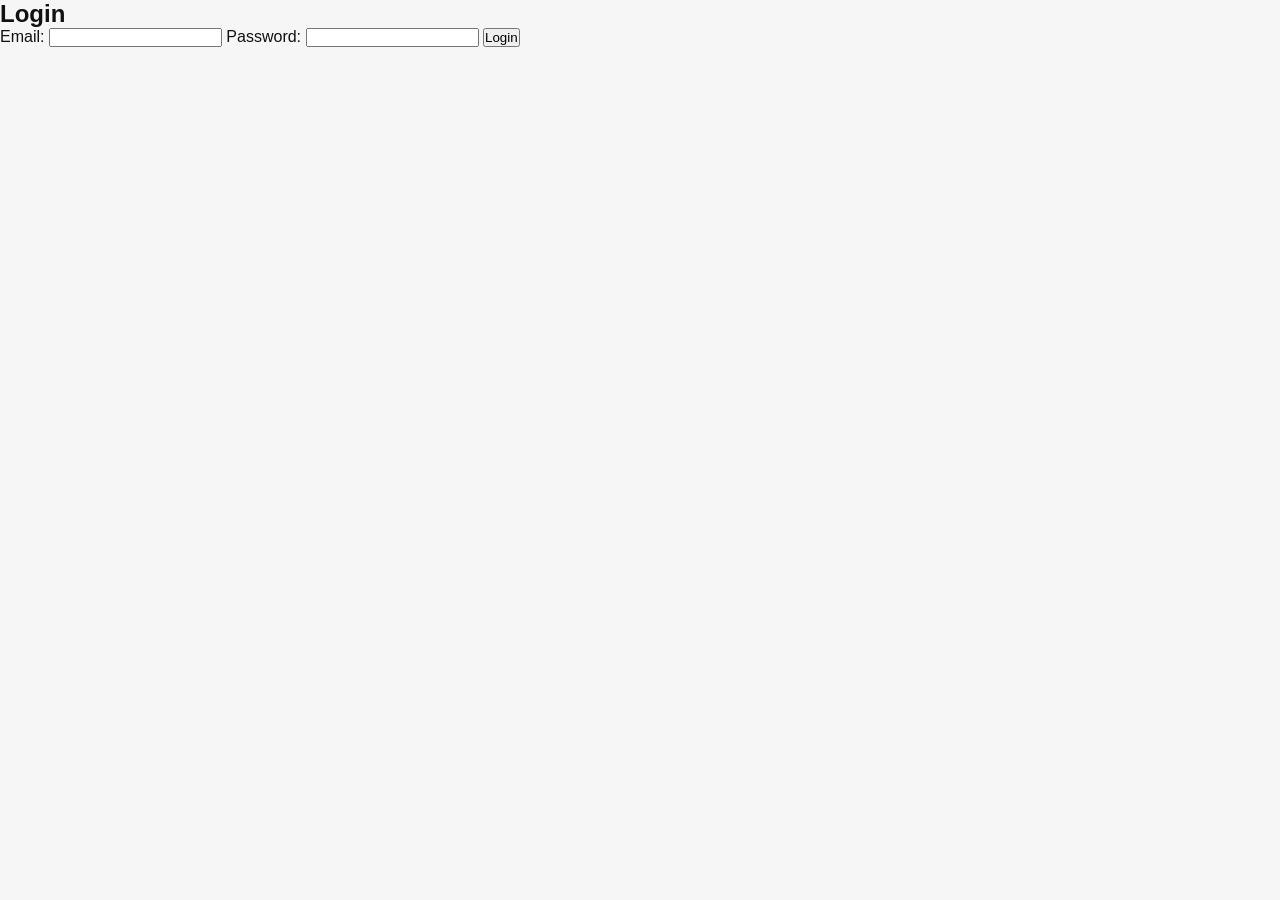
<file: part4/login.html>
<!doctype html>
<html lang="en">
  <head>
    <meta charset="UTF-8" />
    <meta name="viewport" content="width=device-width, initial-scale=1.0" />
    <title>Login</title>
    <link rel="stylesheet" href="./app/static/css/styles.css" />
  </head>
  <body>
    <main>
      <form id="login-form">
        <h2>Login</h2>
        <label for="email">Email:</label>
        <input type="email" id="email" name="email" required />

        <label for="password">Password:</label>
        <input type="password" id="password" name="password" required />

        <button type="submit">Login</button>
      </form>
    </main>
    <script src="./app/static/js/scripts.js"></script>
  </body>
</html>
</file>
<file: part4/app/static/css/styles.css>
* {
    margin: 0;
    padding: 0;
    box-sizing: border-box;
    font-family: Arial, sans-serif;
}

body {
    background: #f6f6f6;
    color: #111;
}

/* Header (required: logo + login-button) */
.site-header {
    background: #ff9800;
    padding: 16px 28px;
    display: flex;
    align-items: center;
    justify-content: space-between;
}

.logo {
    height: 40px;
    width: auto;
}

.nav a {
    color: #000;
    text-decoration: none;
    font-weight: 700;
    margin-left: 16px;
}

.login-button {
    font-weight: 800;
}

/* Main container */
.container {
    max-width: 1100px;
    margin: 0 auto;
    text-align: center;
    padding: 44px 18px;
}

.container h1 {
    font-size: 34px;
    margin-bottom: 18px;
}

/* Filter */
.filter {
    margin-bottom: 28px;
}

.filter select {
    padding: 6px 10px;
    margin-left: 6px;
}

/* Places list layout */
.places-list {
    display: flex;
    justify-content: center;
    flex-wrap: wrap;
}

/* REQUIRED card specs */
.place-card,
.review-card {
    margin: 20px;
    /* REQUIRED */
    padding: 10px;
    /* REQUIRED */
    border: 1px solid #ddd;
    /* REQUIRED */
    border-radius: 10px;
    /* REQUIRED */
    background: #fff;
    box-shadow: 0 4px 10px rgba(0, 0, 0, 0.10);
}

.place-card {
    width: 290px;
    min-height: 180px;
    display: flex;
    flex-direction: column;
    align-items: center;
    justify-content: center;
}

.place-card h2 {
    font-size: 22px;
    margin-bottom: 10px;
}

.place-card p {
    margin-bottom: 14px;
}

/* REQUIRED button class */
.details-button {
    display: inline-block;
    background: #ff9800;
    border: none;
    padding: 10px 18px;
    border-radius: 6px;
    cursor: pointer;
    color: #fff;
    font-weight: 800;
    text-decoration: none;
}

.details-button:hover {
    opacity: 0.92;
}

/* Place details page */
.place-details {
    text-align: left;
    background: #fff;
    border: 1px solid #ddd;
    border-radius: 10px;
    padding: 18px;
    margin: 0 auto 22px;
    max-width: 900px;
    box-shadow: 0 4px 10px rgba(0, 0, 0, 0.10);
}

.place-info {
    display: grid;
    gap: 10px;
    margin-top: 10px;
}

.muted {
    color: #666;
    margin-bottom: 10px;
}

/* Reviews */
.reviews-section {
    max-width: 900px;
    margin: 0 auto;
    text-align: left;
}

.reviews-list {
    display: flex;
    flex-wrap: wrap;
}

.review-card {
    width: 290px;
    text-align: left;
}

.review-card .rating {
    font-weight: 800;
    margin-top: 8px;
}

/* Forms */
.form {
    background: #fff;
    border: 1px solid #ddd;
    border-radius: 10px;
    padding: 18px;
    max-width: 420px;
    margin: 0 auto;
    text-align: left;
    box-shadow: 0 4px 10px rgba(0, 0, 0, 0.10);
}

.form label {
    display: block;
    margin-top: 12px;
    margin-bottom: 6px;
    font-weight: 700;
}

.form input,
.form textarea,
.form select {
    width: 100%;
    padding: 10px;
    border: 1px solid #ddd;
    border-radius: 8px;
}

.form textarea {
    resize: vertical;
}

.form-error {
    color: #b00020;
    margin-top: 10px;
    min-height: 18px;
}

/* Footer (required: all rights reserved) */
.site-footer {
    text-align: center;
    padding: 18px;
    background: #fff;
    border-top: 1px solid #ddd;
    margin-top: 40px;
}
</file>
